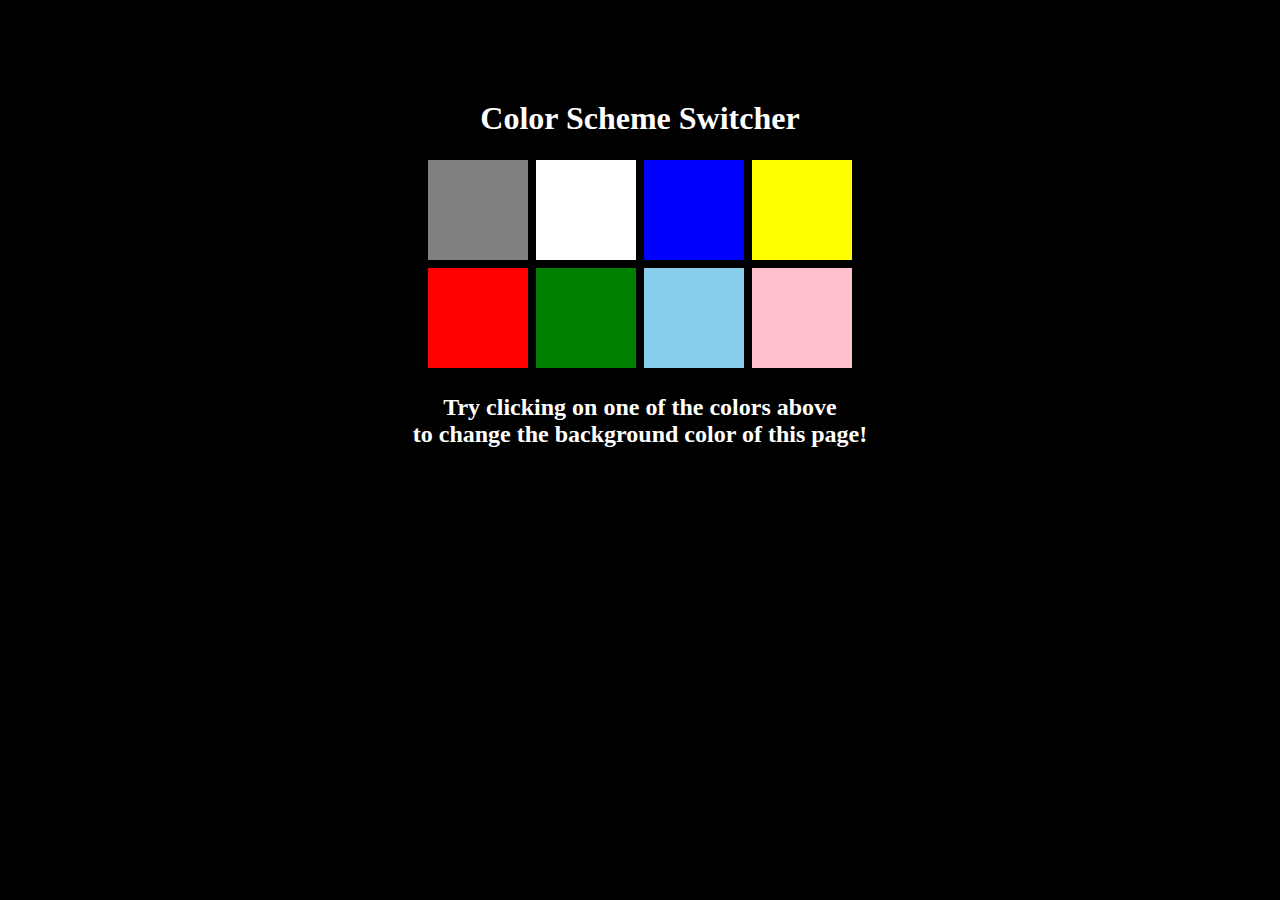
<file: Projects/project1/index.html>
<!DOCTYPE html>
<html lang="en">
  <head>
    <meta charset="UTF-8" />
    <meta name="viewport" content="width=device-width, initial-scale=1.0" />
    <meta http-equiv="X-UA-Compatible" content="ie=edge" />
    <link rel="stylesheet" href="style.css" />
    <title>JavaScript Background Color Switcher</title>
  </head>
  <body>
    <div class="canvas">
      <h1>Color Scheme Switcher</h1>
      <span class="button" id="grey"></span>
      <span class="button" id="white"></span>
      <span class="button" id="blue"></span>
      <span class="button" id="yellow"></span>
      <span class="button" id="red"></span>
      <span class="button" id="green"></span>
      <span class="button" id="skyblue"></span>
      <span class="button" id="pink"></span>
      <h2>
        Try clicking on one of the colors above
        <span>to change the background color of this page!</span>
      </h2>
    </div>
    <script src="script.js"></script>
  </body>
</html>
</file>
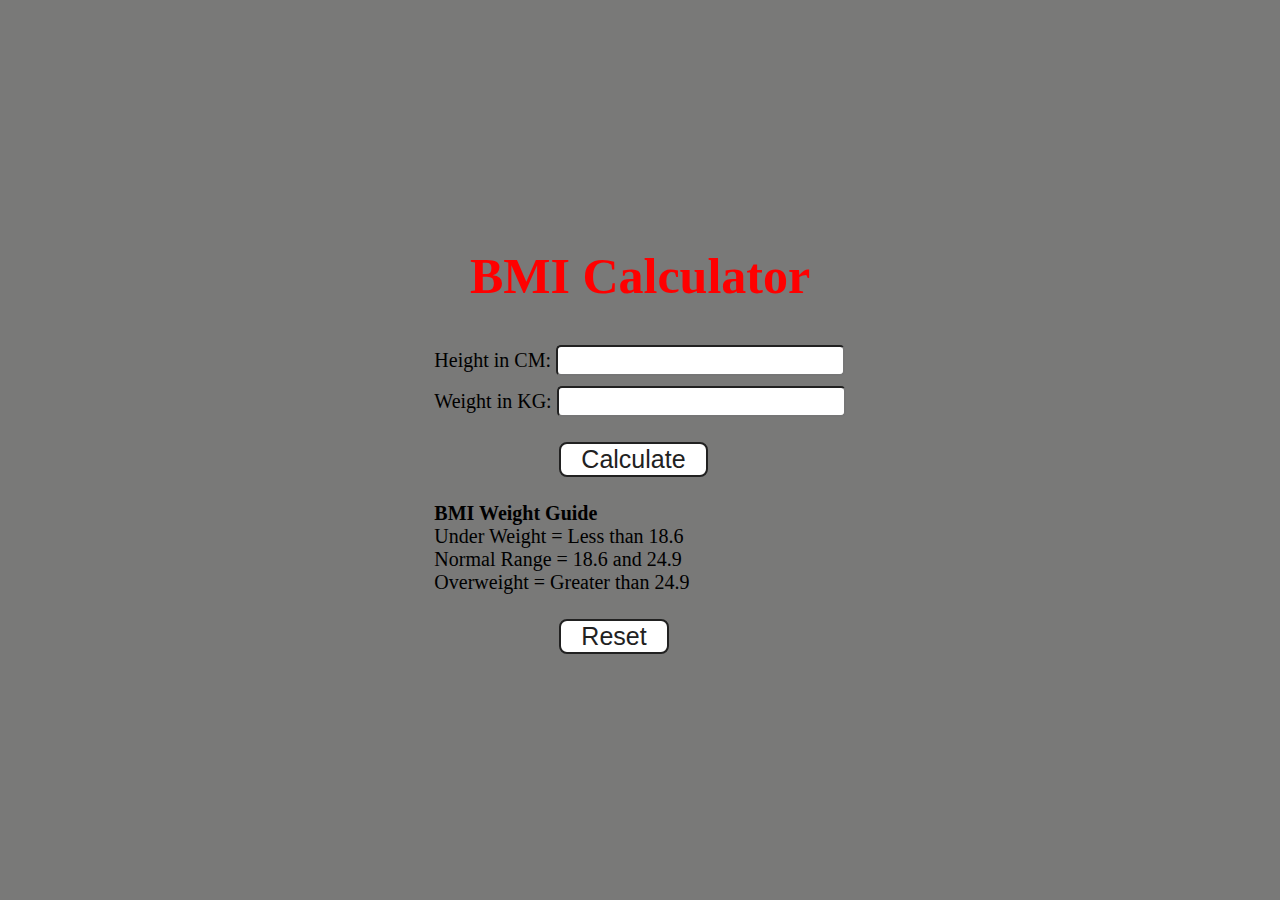
<file: Projects/project2/index.html>
<!DOCTYPE html>
<html lang="en">
  <head>
    <meta charset="UTF-8" />
    <meta name="viewport" content="width=device-width, initial-scale=1.0" />
    <meta http-equiv="X-UA-Compatible" content="ie=edge" />
    <link rel="stylesheet" href="style.css" />
    <title>BMI Calculator</title>
  </head>
  <body>
    <div class="container">
      <h1>BMI Calculator</h1>
      <form>
        <p><label>Height in CM: </label><input type="text" id="height" /></p>
        <p><label>Weight in KG: </label><input type="text" id="weight" /></p>
        <button>Calculate</button>
        <div id="results"></div>
        <div id="weight-guide">
          <h3>BMI Weight Guide</h3>
          <p>Under Weight = Less than 18.6</p>
          <p>Normal Range = 18.6 and 24.9</p>
          <p>Overweight = Greater than 24.9</p>
        </div>
        <input type="reset" id="reset-button" value="Reset">
      </form>
    </div>
  </body>
  <script src="script.js"></script>
</html>
</file>
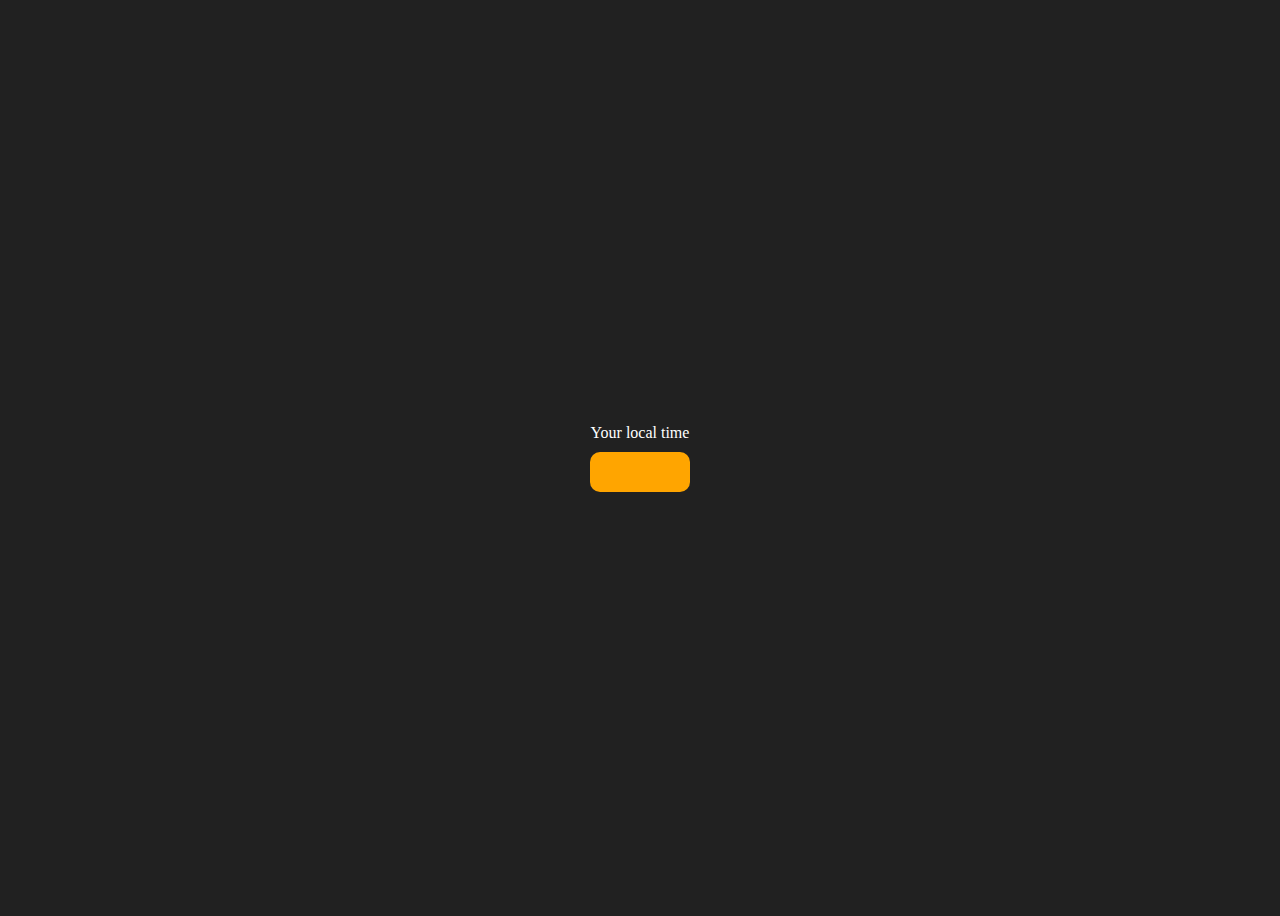
<file: Projects/project3/index.html>
<!DOCTYPE html>
<html lang="en">
  <head>
    <meta charset="UTF-8" />
    <meta name="viewport" content="width=device-width, initial-scale=1.0" />
    <meta http-equiv="X-UA-Compatible" content="ie=edge" />
    <title>Your Local Time</title>
    <style>
      body {
        background-color: #212121;
        color: #fff;
      }
      .center {
        display: flex;
        height: 100vh;
        justify-content: center;
        align-items: center;
        flex-direction: column;
      }
      #clock {
        font-size: 40px;
        background-color: orange;
        padding: 20px 50px;
        margin-top: 10px;
        border-radius: 10px;
      }
    </style>
  </head>
  <body>
    <div class="center">
      <div id="banner"><span>Your local time</span></div>
      <div id="clock"></div>
    </div>
    <script> 
    const clock = document.getElementById('clock');
    // const clock = document.querySelector('#clock')
      setInterval(function () {
      let date = new Date();
      // console.log(date.toLocaleTimeString());
      clock.innerHTML = date.toLocaleTimeString();
    }, 1000);
    </script>
    </body>
</html>
</file>
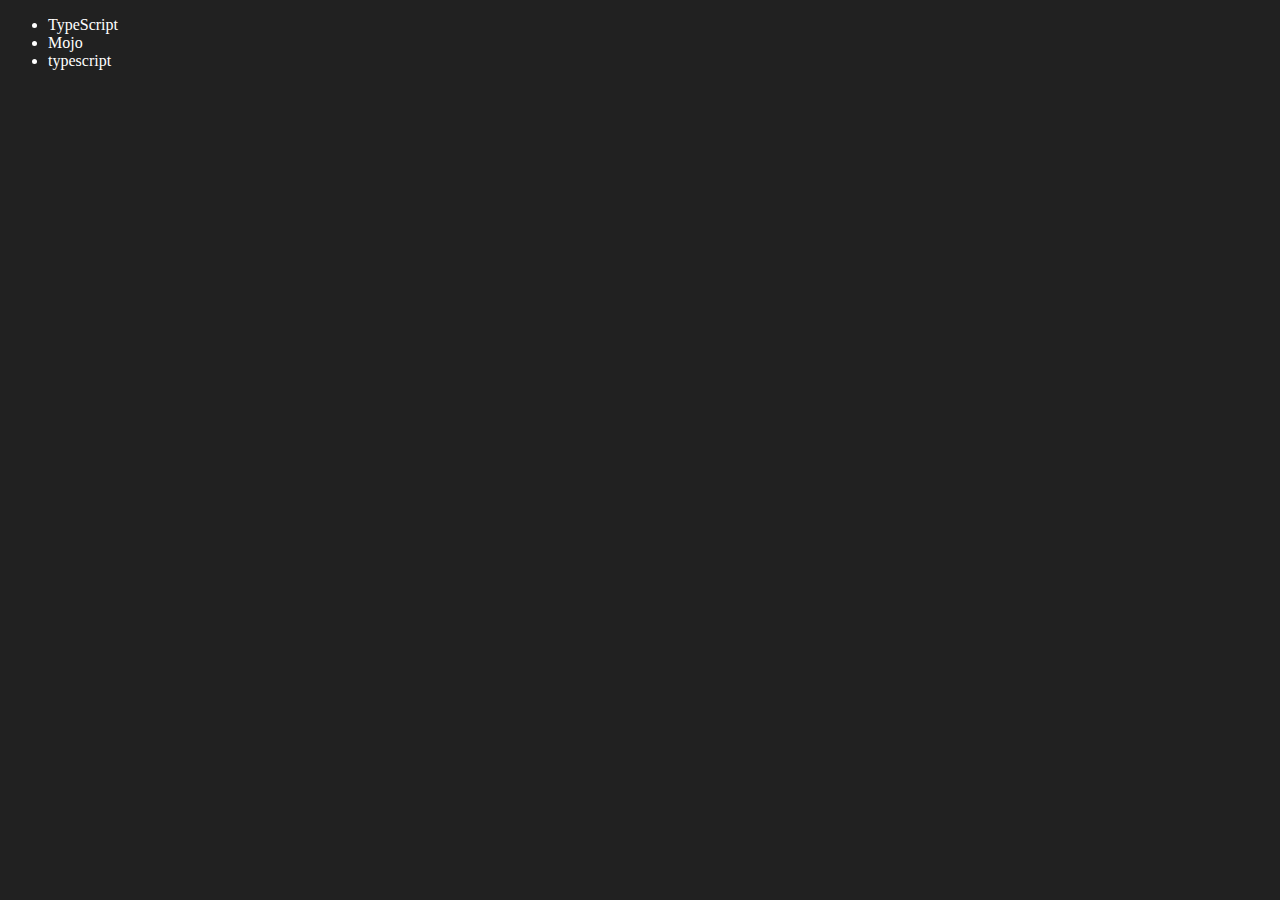
<file: chapter6Dom/four.html>
<!DOCTYPE html>
<html lang="en">
<head>
    <meta charset="UTF-8">
    <meta http-equiv="X-UA-Compatible" content="IE=edge">
    <meta name="viewport" content="width=device-width, initial-scale=1.0">
    <title>DOM</title>
</head>
<body style="background-color: #212121; color: #fff;">
    <ul class="language">
        <li>Javascript</li>
    </ul>
</body>
<script>
    function addLanguage(langName){
        const li = document.createElement('li');
        li.innerHTML = `${langName}`
        document.querySelector('.language').appendChild(li)
    }
    addLanguage("python")
    addLanguage("typescript")

    function addOptiLanguage(langName){
        const li = document.createElement('li');
        li.appendChild(document.createTextNode(langName))
        document.querySelector('.language').appendChild(li)
    }
    addOptiLanguage('golang')

    //Edit
    const secondLang = document.querySelector("li:nth-child(2)")
    console.log(secondLang);
    //secondLang.innerHTML = "Mojo"
    const newli = document.createElement('li')
    newli.textContent = "Mojo"
    secondLang.replaceWith(newli)

    //edit
    const firstLang = document.querySelector("li:first-child")
    firstLang.outerHTML = '<li>TypeScript</li>'

    //remove
    const lastLang = document.querySelector('li:last-child')
    lastLang.remove()


</script>
</html>
</file>
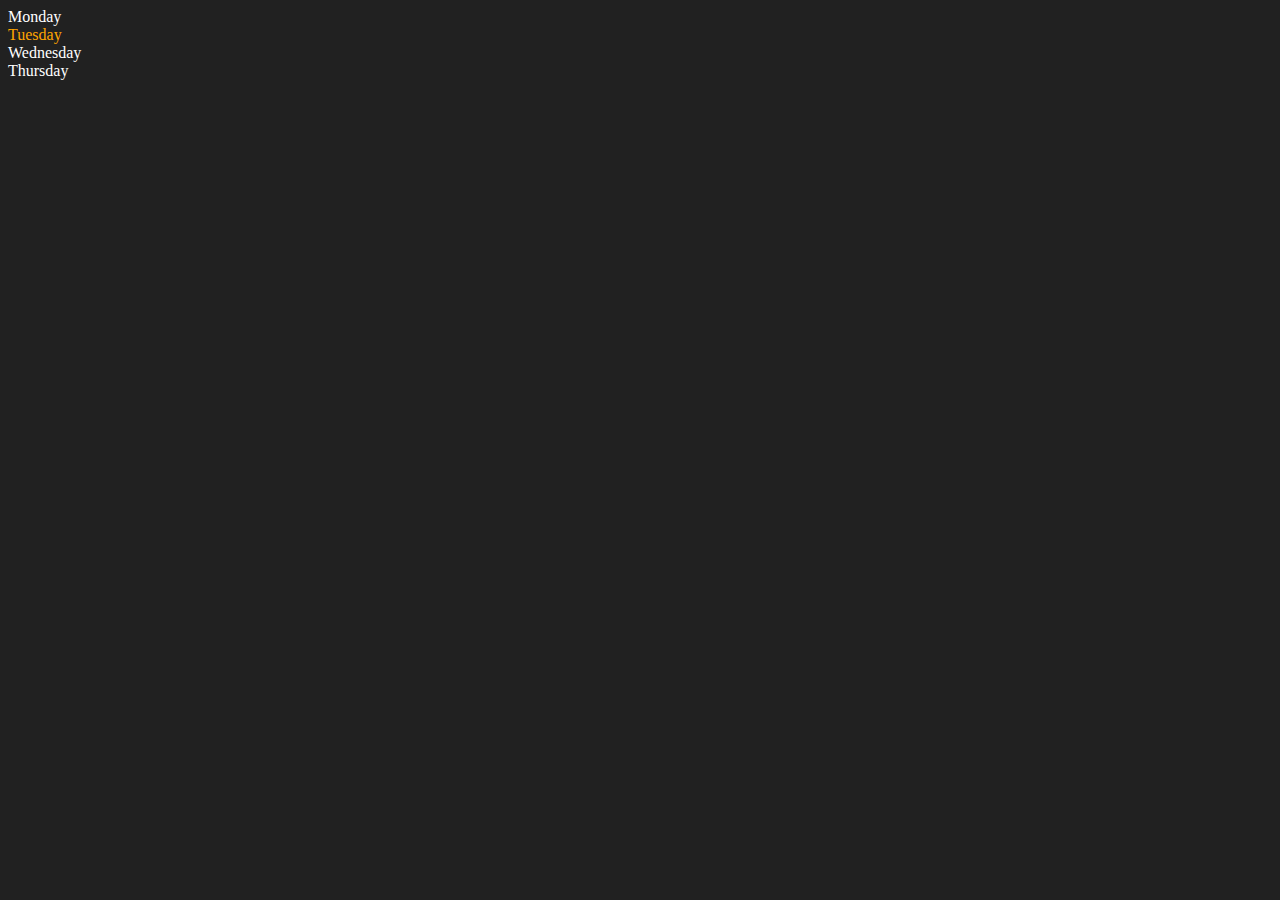
<file: chapter6Dom/one.html>
<!DOCTYPE html>
<html lang="en">
<head>
    <meta charset="UTF-8">
    <meta name="viewport" content="width=device-width, initial-scale=1.0">
    <title>DOM Learning</title>
    <style>
        .bg-black{
            background-color: #212121;
            color: #fff;
        }
    </style>
</head>
<body class="bg-black">
       <div class="parent">
        <!-- this is a comment -->
        <div class="day">Monday</div>
        <div class="day">Tuesday</div>
        <div class="day">Wednesday</div>
        <div class="day">Thursday</div>
    </div> 
</body>
<script>
    const parent = document.querySelector('.parent')
    console.log(parent)
    console.log(parent.children)
    console.log(parent.children[1].innerHTML);

    for(let i=0;i<parent.children.length;i++){
        console.log(parent.children[i].innerHTML);
    }
    parent.children[1].style.color = 'orange';
    console.log(parent.firstElementChild);
    console.log(parent.lastElementChild);
    const dayOne = document.querySelector(`.day`)
    console.log(dayOne);
    console.log(dayOne.parentElement);
    console.log(dayOne.nextElementSibling);
    console.log("NODES:",Parent.childNodes);
</script>
</html>
</file>
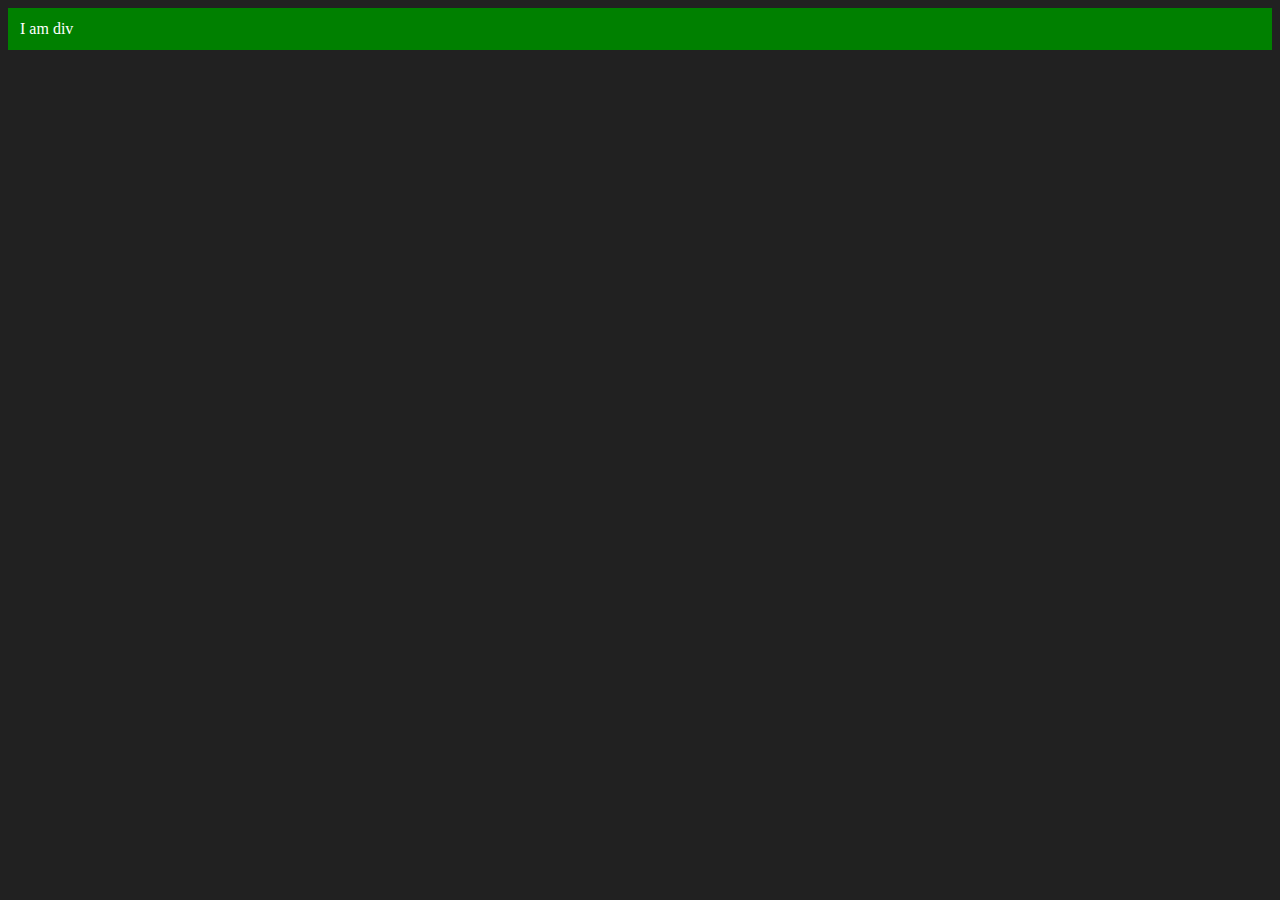
<file: chapter6Dom/two.html>
<!DOCTYPE html>
<html lang="en">
<head>
    <meta charset="UTF-8">
    <meta name="viewport" content="width=device-width, initial-scale=1.0">
    <title>DOM</title>
    <style>
        body{
            background-color: #212121;
            color:#fff;
        }
    </style>
</head>
<body>
    
</body>
<script>
    const div = document.createElement('div');
    console.log(div);
    div.className = "main";
    div.id = Math.round(Math.random()*10+1)
    div.setAttribute("title", "generated title")
    div.style.backgroundColor = "green"
    div.style.padding = "12px"
    const addText = document.createTextNode("I am div ")
    div.appendChild(addText);
    document.body.appendChild(div)
    </script>
</html>
</file>
<file: Projects/project1/style.css>
body{
    margin: 0;
    padding: 0;
    background-color: black;
    color:white;

  }
  span {
    display: block;
  }
  .canvas {
    margin: 100px auto 100px;
    width: 40%;
    text-align: center;
  }
  .button {
    width: 100px;
    height: 100px;
    border: solid black 2px;
    display: inline-block;
  }
  
  #grey {
    background: grey;
  }
  
  #white {
    background: white;
  }
  #blue {
    background: blue;
  }
  #yellow {
    background: yellow;
  }
  #red {
    background: red;
  }
  #green {
    background: green;
  }
  #skyblue {
    background: skyblue;
  }
  #pink {
    background: pink;
  }
</file>
<file: Projects/project2/style.css>
*{
    margin: 0;
    padding: 0;
    font-size: 20px;

}
.container{
  width: 100%;
  height: 100vh;
  background-color: #797978;
  display: flex;
  flex-direction: column;
  justify-content: center;
  align-items: center;
  gap: 30px;
}

h1 {
    color:red;
    font-size: 50px;
  }
  #height,
  #weight { 
    border-radius: 5px;
    padding: 2px 10px;
    margin-top: 10px;
  }
   #weight-guide {
    margin-top: 25px;
  }
  
  #results {
    font-size: 35px;
    margin-top: 20px;
    color: rgb(251, 1, 1);
  }
  
  input[type=reset],button {
    margin-left: 125px; 
    margin-top: 25px;
    background-color: #fff;
    padding: 1px 20px;
    border-radius: 8px;
    color: #212121;
    text-decoration: none;
    border: 2px solid #212121;
    font-size: 25px;
  }
</file>
